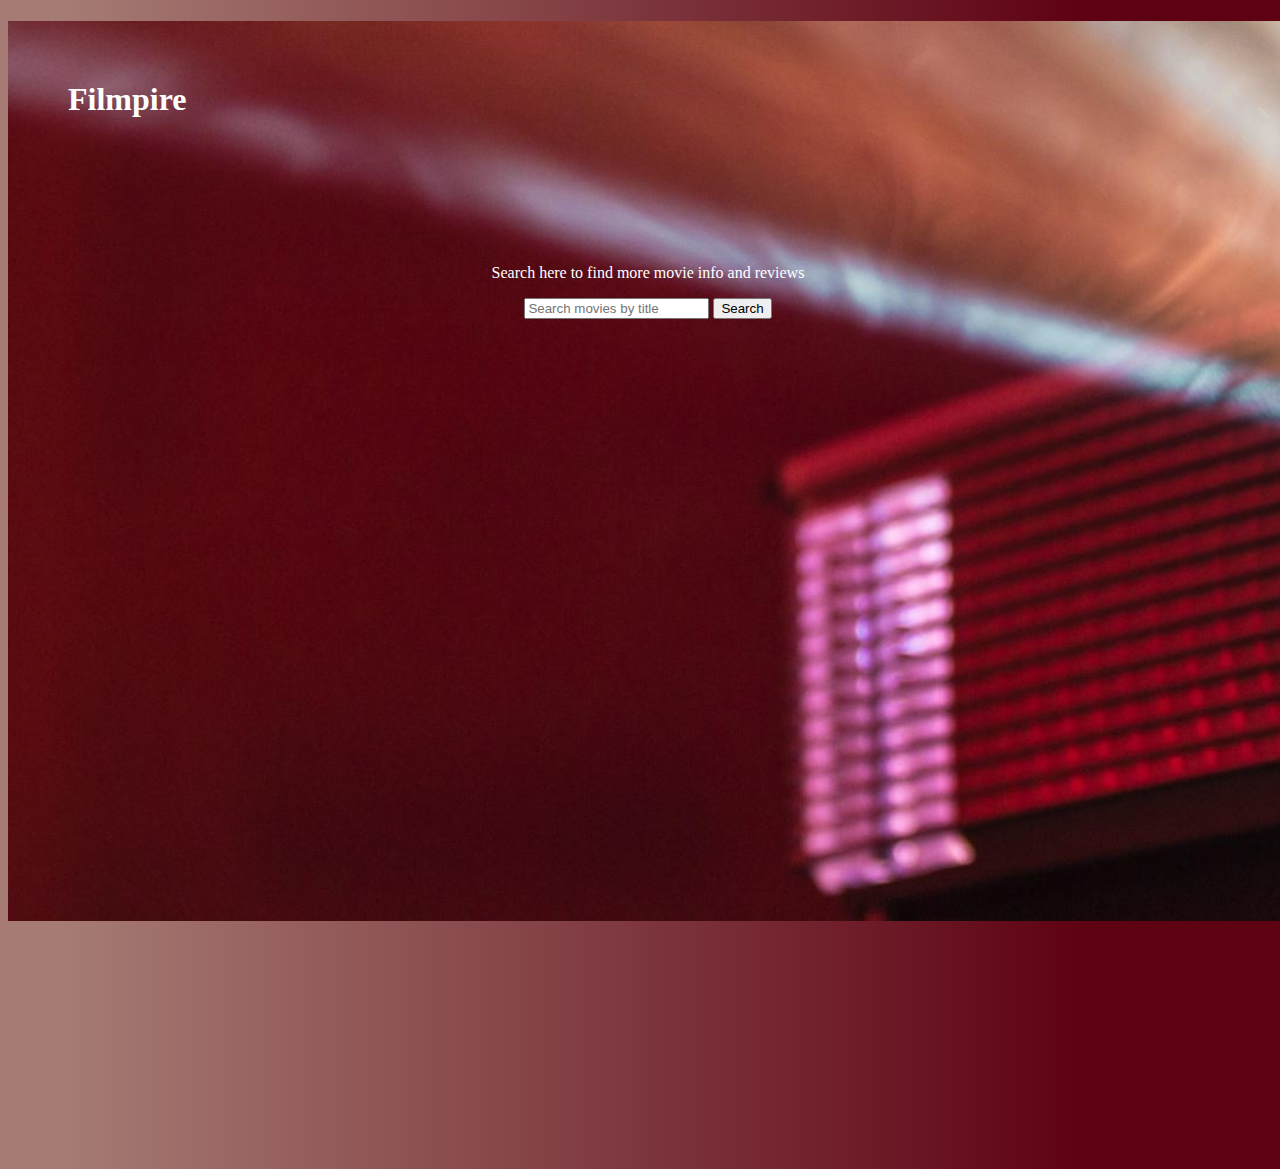
<file: index.html>
<!DOCTYPE html>
<html lang="en">

<head>
    <title>More Movies, More Movies</title>
    <meta charset="UTF-8">
    <meta http-equiv="X-UA-Compatible" content="IE=edge">
    <meta name="viewport" content="width=device-width, initial-scale=1.0">
    <link href="https://cdn.jsdelivr.net/npm/bootstrap@5.1.3/dist/css/bootstrap.min.css" rel="stylesheet" integrity="sha384-1BmE4kWBq78iYhFldvKuhfTAU6auU8tT94WrHftjDbrCEXSU1oBoqyl2QvZ6jIW3" crossorigin="anonymous">
    <link href="./assets/css/style.css" rel="stylesheet">
    <script src="https://ajax.googleapis.com/ajax/libs/jquery/3.5.1/jquery.min.js"></script>
</head>
<body >
    
    <div class="row jumbotron d-flex justify-content-center align-items-center" id="jumbotron">
        <header>
            <nav>
                <h1 class="display-4 font-weight-bold pt-2 text-right">Filmpire</h1>
            </nav>
        </header>
        <div class="search-bar container d-flex flex-column align-items-center">
            <p class="lead">Search here to find more movie info and reviews</p>
            <form class="form-inline" id="searchForm">
                <input type="text" class="form-input" placeholder="Search movies by title" name="searchName" id="searchName">
                <button type="submit" class="btn btn-danger">Search</button>
            </form>
            
        </div>

    </div>
    
    <section id="upcomingMovies" class="container-fluid justify-content-center">
        <h2 class="d-flex " id="upcomingTitle">  </h2>
        <!-- SHOW UPCOMING MOVIES HERE-->
        <div class="d-flex flex-wrap justify-content-center" id="upcomingList">
        </div>
    </section>
    
    <div class="container-fluid" id="movieBackground">
        <h2 id="error"></h2>
        <div class="d-flex flex-wrap justify-content-center" id = "movie-list" ></div>
    </div>
        
       
    <script src="./assets/js/script.js"></script>
</body>

</html>
</file>
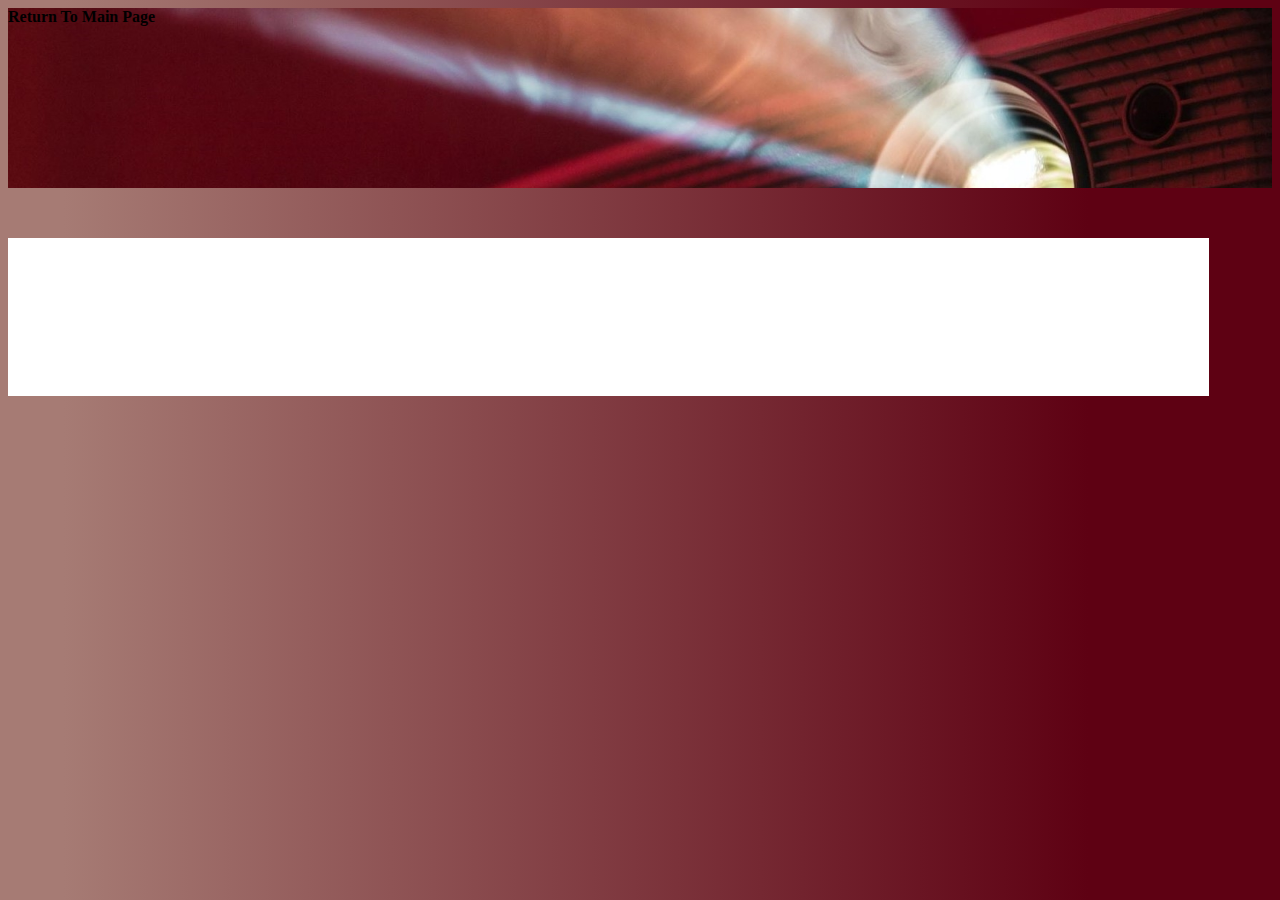
<file: search.html>
<!DOCTYPE html>
<html lang="en">
<head>
    <meta charset="UTF-8">
    <meta http-equiv="X-UA-Compatible" content="IE=edge">
    <meta name="viewport" content="width=device-width, initial-scale=1.0">
    <link href="https://cdn.jsdelivr.net/npm/bootstrap@5.1.3/dist/css/bootstrap.min.css" rel="stylesheet" integrity="sha384-1BmE4kWBq78iYhFldvKuhfTAU6auU8tT94WrHftjDbrCEXSU1oBoqyl2QvZ6jIW3" crossorigin="anonymous">
    <link href="./assets/css/style.css" rel="stylesheet">
    <title>Search Results</title>
</head>
<body>
    <!-- Top Bar -->
    <div class="jumbotron-fluid d-flex justify-content-center align-items-center" id="jumbotron-mini">
        <div class="d-flex flex-column justify-content-center">
            <a type="click" class="btn btn-danger" href="./index.html">Return To Main Page</a>
        </div>
    </div>

    <!-- Clicked Movie Section-->
    <main class="container-fluid" id="mainBody">
        <div class="d-flex row">
            <!--Movie Image on the right-->
            <div class="col-12 col-md-4" id="imdbPoster"></div>

            <!--Movie details on the left-->
            <div class="col-12 col-md-8 d-flex flex-column" id="movieDetails">
                <!-- Movie Title-->
                <h2 id="imdbTitle"></h2>

                <!--Buttons-->
                <div class="d-flex">
                        <a type="click" class="btn btn-danger" id="watchNow"> Watch Now!</a>
                        <a type="click" class="btn btn-danger" id="imdbLink">View on IMDB</a>
                        <p id="stream-error">
                </div>
                    
                <ul id="movieInfo"></ul>
                <p id="moviePlot"></p>

                <div class="d-flex flex-row container-fluid justify-content-between">
                    <div id="movieCast">
                        <h3>Cast</h3>
                        <div class="d-flex flex-column" id="cast-list"></div>

                    </div>
                    <div>
                        <h3 id="trailerTitle">Watch The Trailer</h3> 
                        <div id="trailer" class="d-flex flex-row justify-content-start">
                                        
                        </div>
                    </div>
                </div>                
            </div>
        </div>
    </main>

<!-- MOVIE REC SECTION -->
    <section id="upcomingMovies" class="container-fluid justify-content-center">
        <h2 class="d-flex " id="recTitle">  </h2>
        <!-- SHOW MOVIE RECS HERE-->
        <div class="d-flex flex-wrap justify-content-center" id="recList">
        </div>
    </section>
    
<script src="./assets/js/search.js"></script>
</body>
</html>
</file>
<file: assets/css/style.css>
h1{
  padding: 60px;
}

.search-bar{
  text-align: center!important;
  padding-top: 3rem!important;
  padding-bottom: 15rem!important;
  padding-right: 1.5rem!important;
  padding-left: 1.5rem!important;
  
}

#moviePoster{
  background-color: white 80%;
  flex: 0 0 400px;
  margin: 40px;
  color: white;   
  
}

#moviePoster:hover{
  box-shadow: 0px 8px 30px white;
}


#error{
  color:white;
  text-align: center;
}

#movie-list img{
  width: 40vh;
  height: 60vh;
  object-fit: cover;
}

.poster-div{
  padding: 0px;
}

body{
  background: rgb(166,123,116);
  background: linear-gradient(90deg, rgba(166,123,116,1) 5%, rgba(94,1,19,1) 85%);
}

#jumbotron {
  background-image: url("./images/jumbotron2.JPG");
  background-size: cover;
  height: 100vh;
  width: 100vw;
  color: #ffffff;
}


#movieBackground {
  padding: 50px 0px;
  width: 90%;
}

#movieDetails {
  background-color: white;
  padding-left: 30px;
  padding-top: 30px;
   
}

#stream-error{
  color:black;
}


a:link, a:visited {
    text-decoration: none;
    color: black;
    text-align: center;
    font-weight:bold
}

a:hover {
    box-shadow: 0px 8px 30px black
}


a h5{
    padding-top: 5px;
    /*border-top: solid black 2px;*/
    margin-top: 3px;
    
}

#movieDetails {
    padding: 25px;
}


/* SEARCH PAGE */
#jumbotron-mini {
  background-image: url("./images/jumbotron-mini.jpg");
  background-size: cover;
  height: 20vh;
  color: #ffffff;
}


#imdbPoster {
  background-color: white;
  flex: 0 0 400px;
  /* padding:5%; */
}

#imdbPoster img {
  display: block; 
  margin-left: auto;
  margin-right: auto;
  width: 25vw;
  height: 85vh;
  object-fit: cover;
  padding:5%;
  flex: 0 0 400px;

}

#watchNow {
  margin-top: 30px;
  margin-bottom: 30px;
  margin-right: 20px;
  color: white;
  font-style: bold;
}

#imdbLink {
  margin-top: 30px;
  margin-bottom: 30px;
  margin-left: 20px;
  color: white;
}

#moviePlot{
  margin-bottom: 40px;
}

#mainBody{
  margin-top:50px;
  padding-top: 30px;
  background-color: white;
  width: 95%;
  margin-bottom: 100px;
}

#moviePlot{
  width: 80%;
}

#upcomingMovies{
  width: 95%;
  color: white;
}

h2{
  justify-content: center;
}

/* Upcoming Movies Section */

h4{
  color:white;
}

#movie-list{
  display: flex;
}

.movie-card{
  flex: 0 0 400px;
  padding: 20px;
  color: white;
}

.movie-card:hover{
  box-shadow: 0px 8px 30px white;
}


#upcomingMovies{
  padding-top: 50px;
  
}

#upcomingList{
  padding-top: 50px;
  
}

/* MOVIE RECOMMENDATIONS SECTION */

h5{
  color:white;
}

#recMovies{
  padding-top: 50px;
  
}

#recList{
  padding-top: 50px;
  
}
</file>
